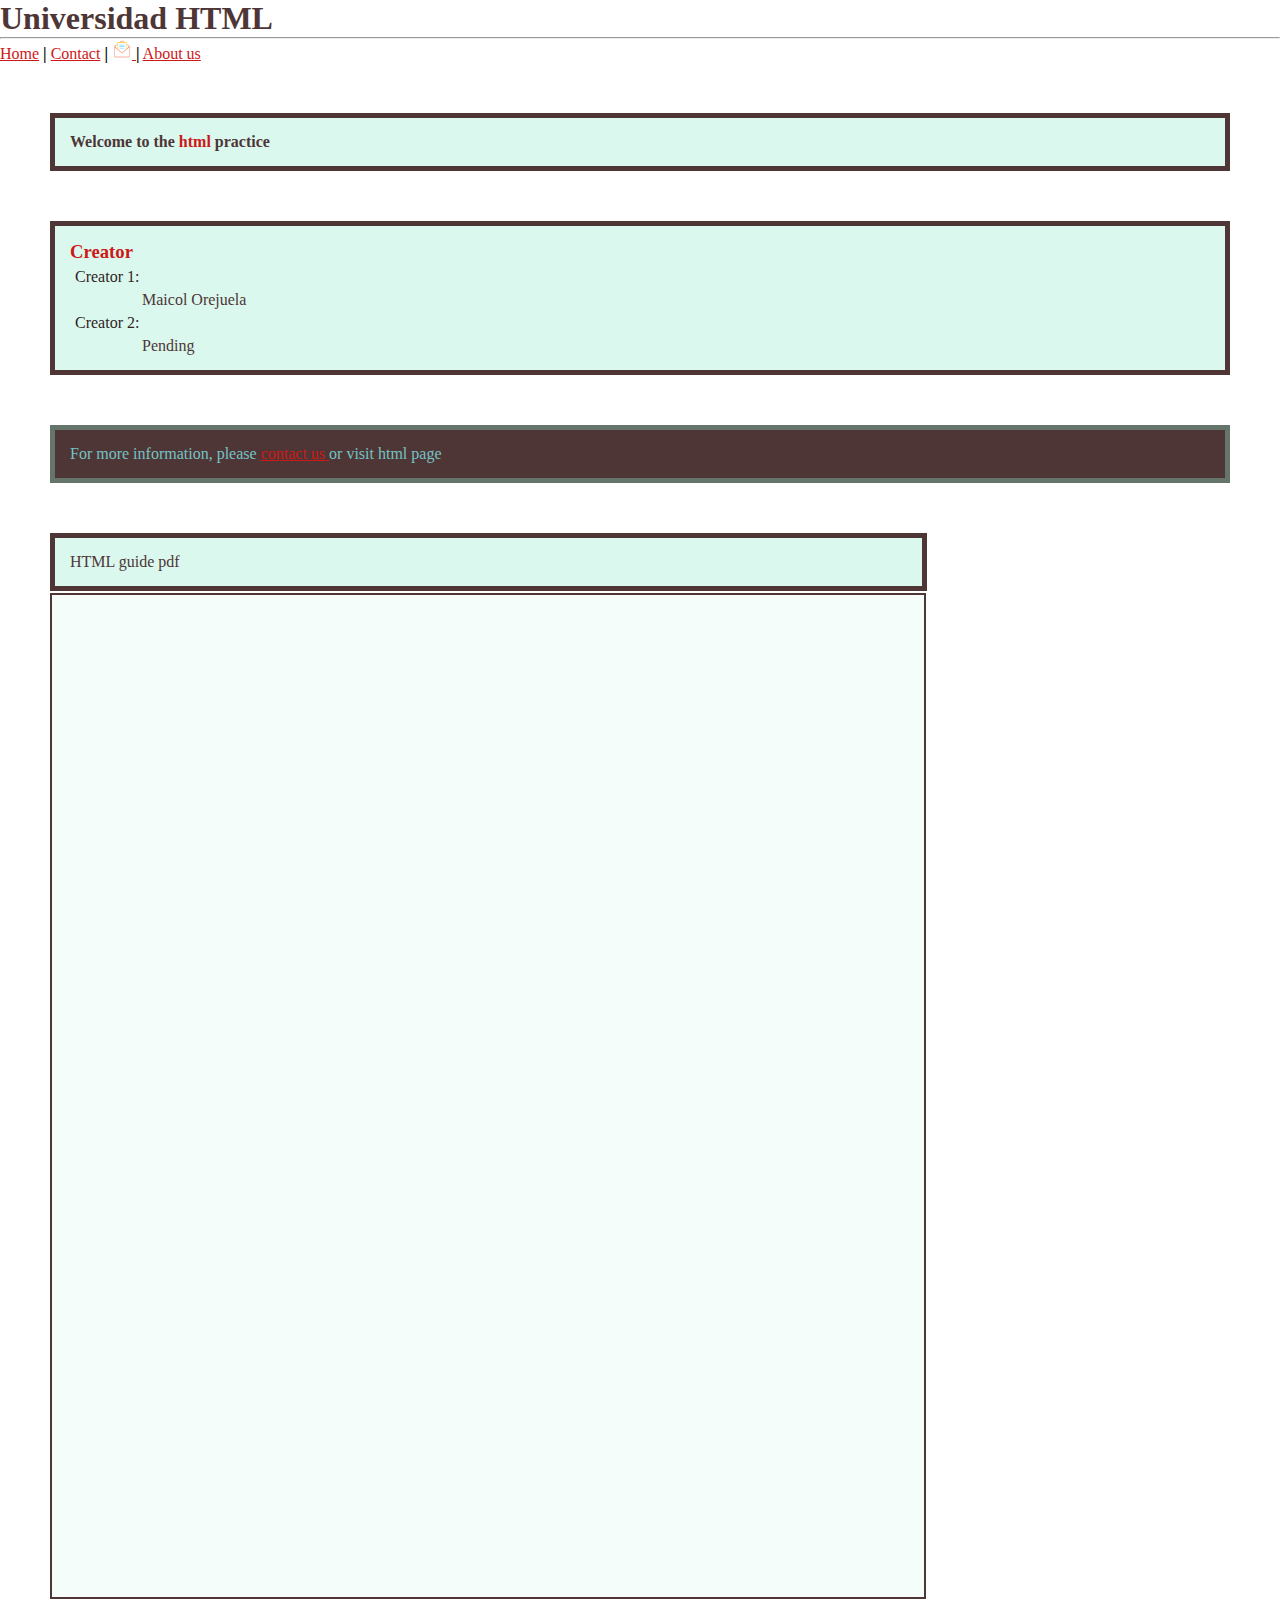
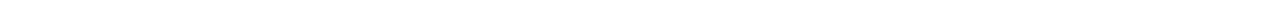
<file: index.html>
<!DOCTYPE html>
<html lang="en">
  <head>
    <meta charset="UTF-8" />
    <meta name="viewport" content="width=device-width, initial-scale=1.0" />
    <title>Universidad HTML</title>

    <link rel="stylesheet" href="css/cssfile.css" />
  </head>
  <body>
    <h1 id="principal_id">Universidad HTML</h1>
    <hr />
    <a href="./index.html">Home</a>
    <b>|</b>
    <a id="Contact" href="contact.html">Contact</a>
    <b>|</b>
    <a href="mail.html" target="_blank">
      <img
        src="/resources/message_mail.png"
        alt="mail logo"
        style="width: 20px; height: 20px"
      />
    </a>
    <b>|</b>
    <a href="about_us.html">About us</a>

    <h4>Welcome to the <span>html</span> practice</h4>

    <div>
      <h3>Creator</h3>
      <dl>
        <dt>Creator 1:</dt>
        <dd>Maicol Orejuela</dd>

        <dt>Creator 2:</dt>
        <dd>Pending</dd>
      </dl>
    </div>

    <div class="inverter">
      For more information, please <a href="#Contact"> contact us </a> or visit html page

    </div>

    <div class="iFrameText"> HTML guide pdf </div>

    <iframe class="iFrameAdd" src="https://www.webdesign.org/downloads/Beginners_Guide_to_HTML.pdf"></iframe>
  </body>
</html>
</file>
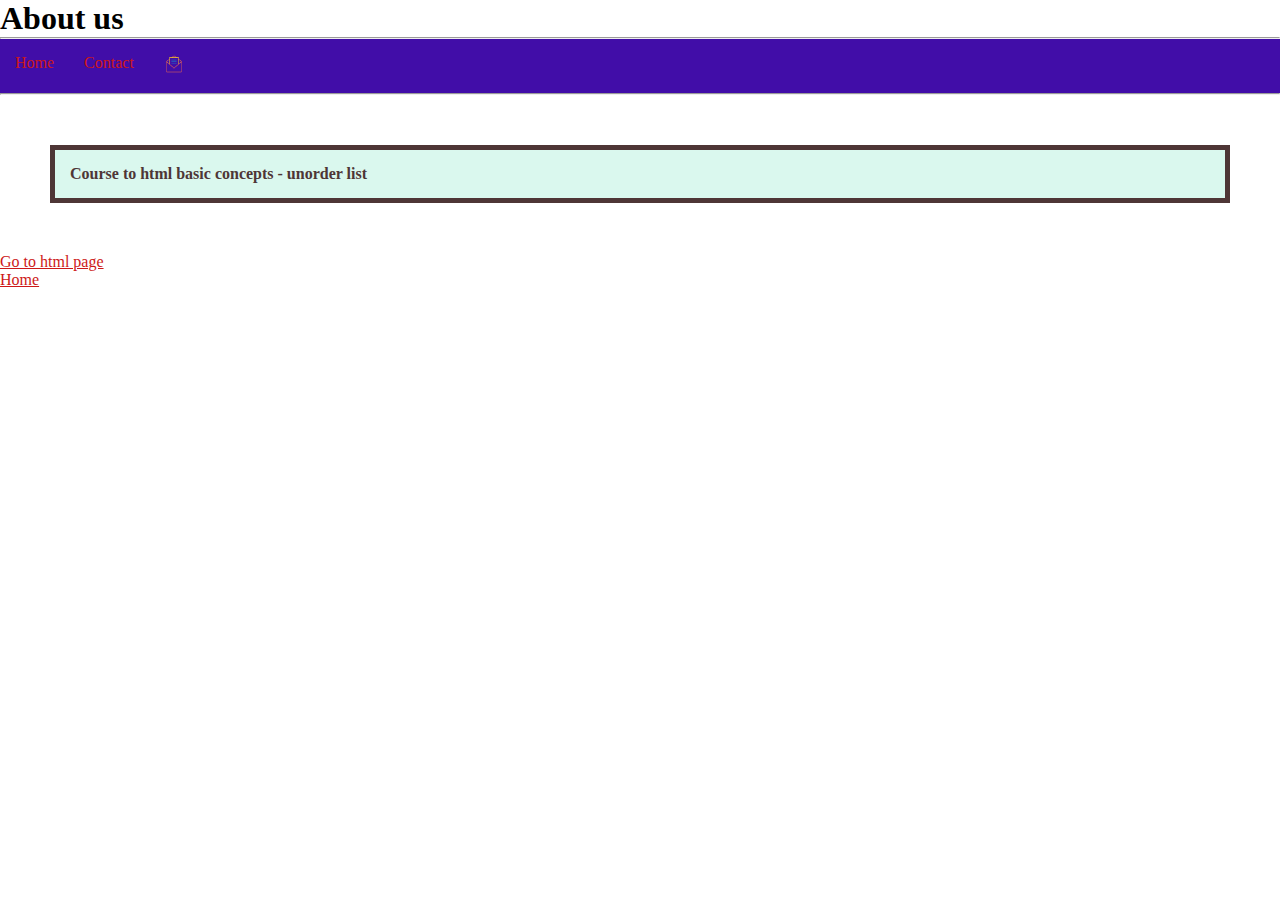
<file: about_us.html>
<!DOCTYPE html>
<html lang="en">
  <head>
    <meta charset="UTF-8" />
    <meta name="viewport" content="width=device-width, initial-scale=1.0" />
    <link rel="stylesheet" href="css/cssfile.css" />
    <title>About us</title>
  </head>
  <body>
    <h1>About us</h1>
    <hr />

    <ul>
      <li> <a href="./index.html">Home</a> </li>
      <li> <a href="contact.html">Contact</a> </li>

      <li> <a href="mail.html" target="_blank">
        <img
          src="/resources/message_mail.png"
          alt="mail logo"
          style="width: 20px; height: 20px"
        />
      </a> </li>
    </ul>

    <hr />
    <h4>Course to html basic concepts - unorder list</h4>
    <a href="https://html.com/" target="_blank">Go to html page</a>
    <br />
    <a href="./index.html">Home</a>
  </body>
</html>
</file>
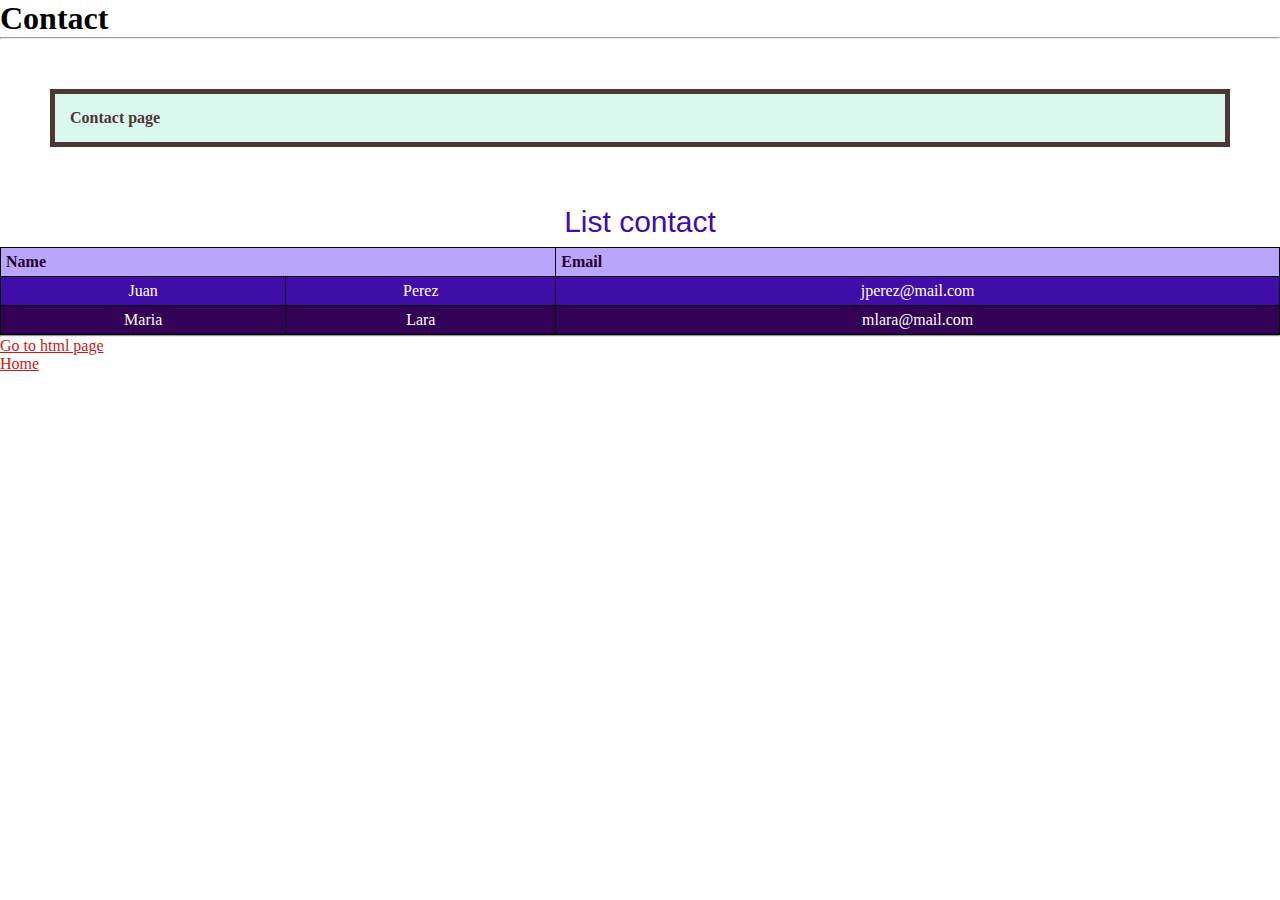
<file: contact.html>
<!DOCTYPE html>
<html lang="en">
  <head>
    <meta charset="UTF-8" />
    <meta name="viewport" content="width=device-width, initial-scale=1.0" />
    <title>Contact</title>
    <link rel="stylesheet" href="css/cssfile.css" />
  </head>
  <body>
    <h1>Contact</h1>
    <hr />

    <h4>Contact page</h4>

    <table border="1">
      <caption>
        List contact
      </caption>
      <tr>
        <th colspan="2">Name</th>
        <th>Email</th>
      </tr>
      <tr>
        <td>Juan</td>
        <td>Perez</td>
        <td>jperez@mail.com</td>
      </tr>
      <tr>
        <td>Maria</td>
        <td>Lara</td>
        <td>mlara@mail.com</td>
      </tr>
    </table>

    <hr />
    <a href="https://html.com/" target="_blank">Go to html page</a>
    <br />
    <a href="./index.html">Home</a>
  </body>
</html>
</file>
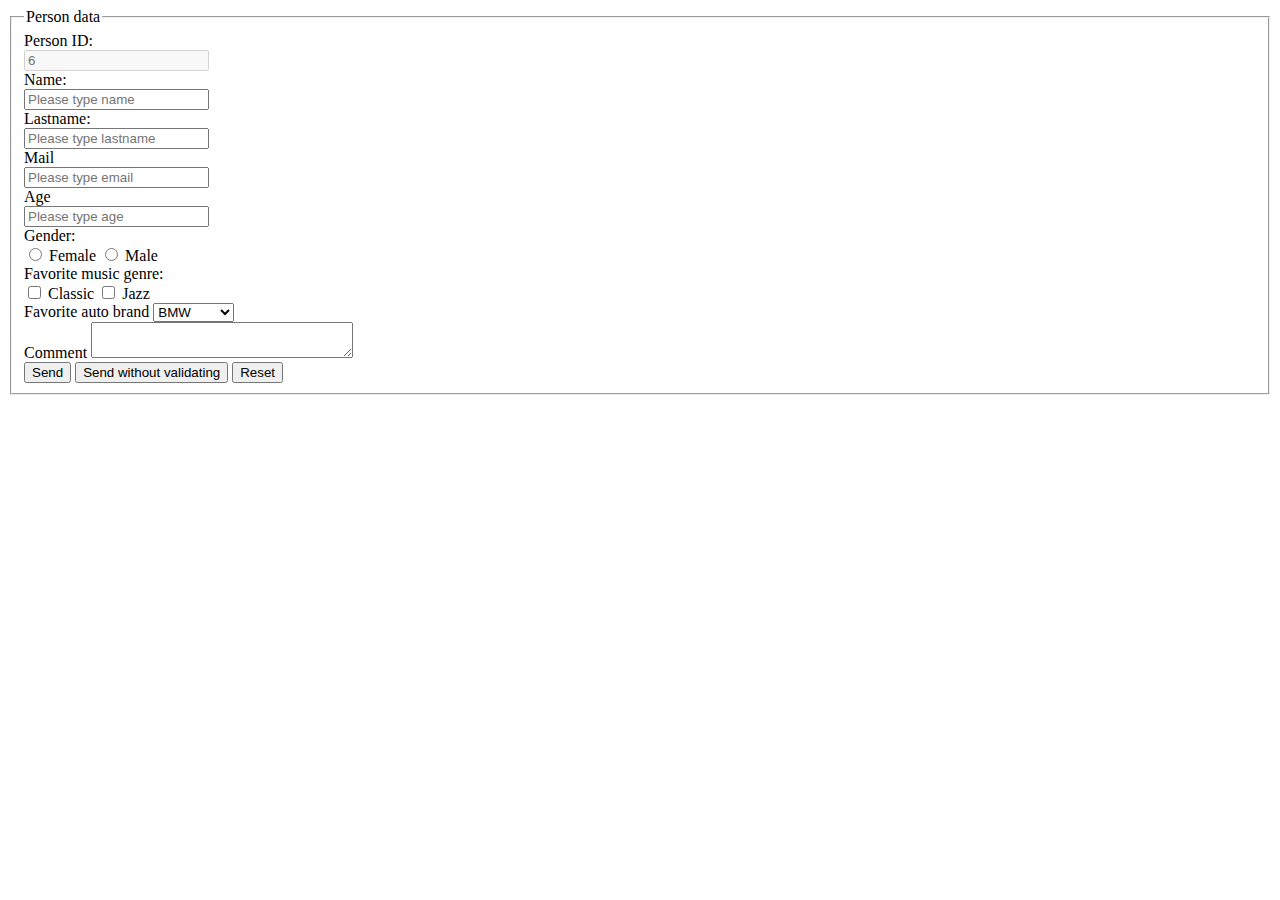
<file: form.html>
<!DOCTYPE html>
<html lang="en">
  <head>
    <meta charset="UTF-8" />
    <meta name="viewport" content="width=device-width, initial-scale=1.0" />
    <title>Document</title>
  </head>
  <body>
    <form action="">
      <fieldset>
        <legend>Person data</legend>


        <label for="idPerson">Person ID:</label> <br />
        <input
          type="number"
          id="idPerson"
          name="idPerson"
          placeholder="6"
          disabled
        />
        <br>

        <label for="name">Name:</label> <br />
        <input
          type="text"
          id="name"
          name="name"
          placeholder="Please type name"
        />
        <br />

        <label for="lastname">Lastname:</label> <br />
        <input
          type="text"
          id="lastname"
          name="lastname"
          placeholder="Please type lastname"
        />
        <br />

        <label for="mail">Mail</label> <br />
        <input
          type="email"
          id="mail"
          name="mail"
          placeholder="Please type email"
        />
        <br />

        <label for="age">Age</label> <br />
        <input
          type="number"
          id="age"
          name="age"
          placeholder="Please type age"
        />
        <br />

        <div>
          <label>Gender:</label> <br />

          <input type="radio" id="female" name="gender" value="female" />
          <label for="">Female</label>

          <input type="radio" id="male" name="gender" value="male" />
          <label>Male</label>
        </div>

        <div>
          <label for="">Favorite music genre:</label> <br />

          <input type="checkbox" />
          <label for="">Classic</label>

          <input type="checkbox" />
          <label for="">Jazz</label>
        </div>

        <div>
          <label for="carsBrand">Favorite auto brand</label>

          <select name="carsBrand" id="carsBrand">
            <option value="Audi">Audi</option>
            <option value="Mazda">Mazda</option>
            <option value="Mercedez">Mercedez</option>
            <option value="BMW" selected="true">BMW</option>
          </select>
        </div>

        <div>
          <label for="comment">Comment</label>
          <textarea name="comment" id="comment" cols="30" rows="2"></textarea>
        </div>

        <div>
          <input type="submit" value="Send" name="" id="" />
          <input type="submit" value="Send without validating" name="" id="" />
          <input type="reset" name="" id="" />
        </div>
      </fieldset>
    </form>
  </body>
</html>
</file>
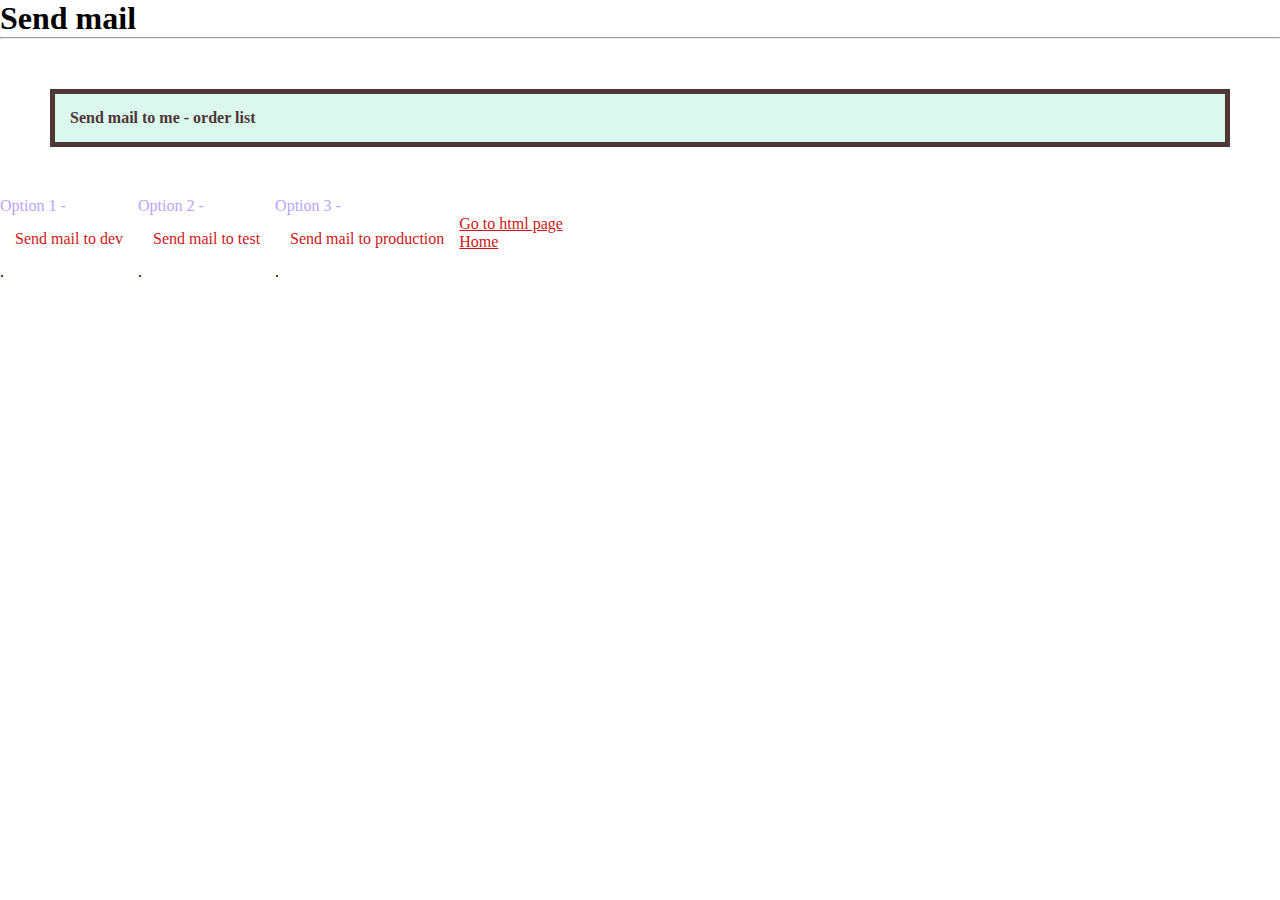
<file: mail.html>
<!DOCTYPE html>
<html lang="en">
  <head>
    <meta charset="UTF-8" />
    <meta name="viewport" content="width=device-width, initial-scale=1.0" />
    <title>Mail</title>

    <link rel="stylesheet" href="css/cssfile.css" />
  </head>
  <body>
    <h1>Send mail</h1>
    <hr />

    <h4>Send mail to me - order list</h4>

    <ol>
      <li> <a href="mailto:test@gmail.com?subject=Test send mail&body=testing sending mail to html">Send mail to dev</a> </li>
      <li> <a href="mailto:test@gmail.com?subject=Test send mail&body=testing sending mail to html">Send mail to test</a> </li>
      <li> <a href="mailto:test@gmail.com?subject=Test send mail&body=testing sending mail to html">Send mail to production</a> </li>
    </ol>

    <br />
    <a href="https://html.com/" target="_blank">Go to html page</a>
    <br />
    <a href="./index.html">Home</a>
  </body>
</html>
</file>
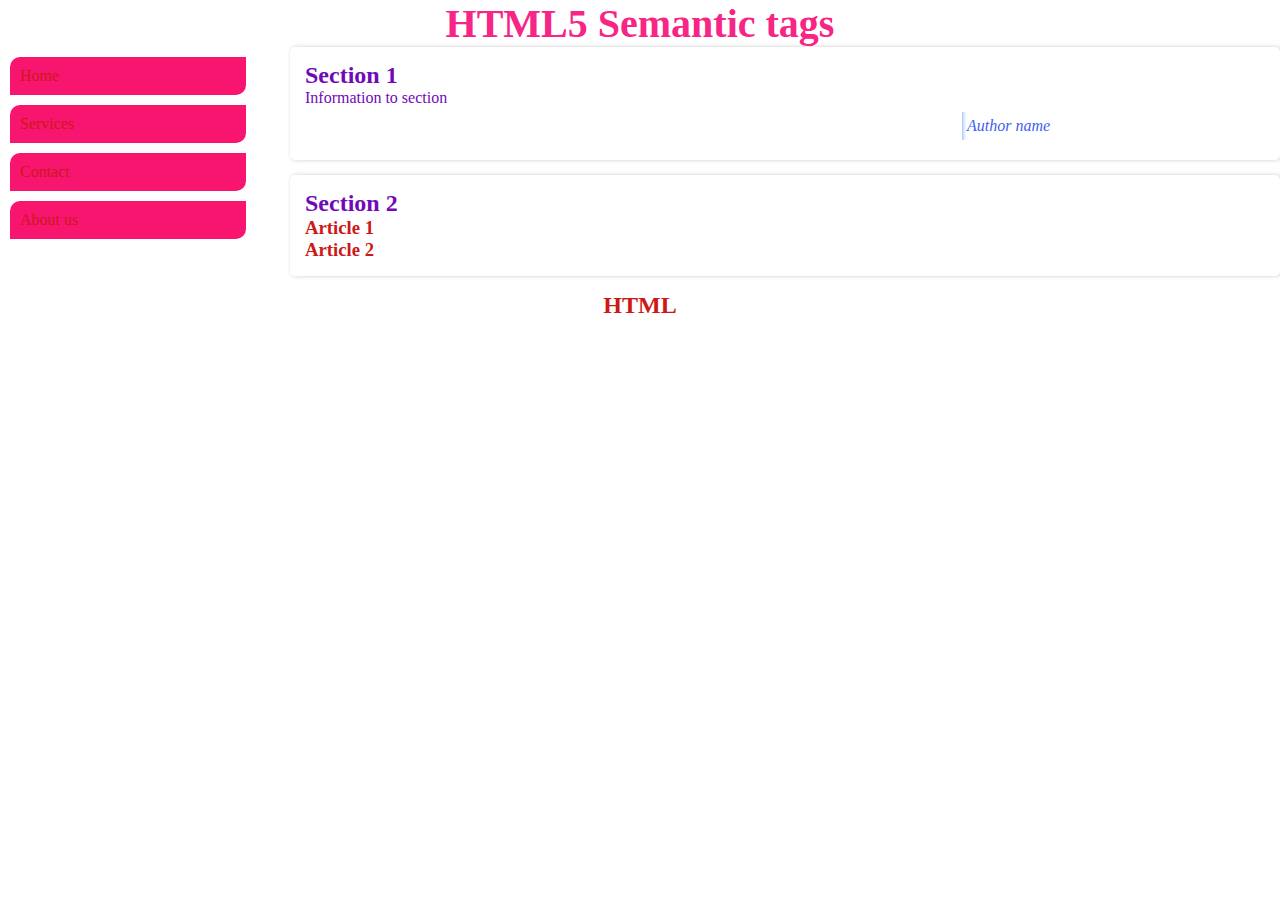
<file: semantic-elements.html>
<!DOCTYPE html>
<html lang="en">
<head>
    <meta charset="UTF-8">
    <meta http-equiv="X-UA-Compatible" content="IE=edge">
    <meta name="viewport" content="width=device-width, initial-scale=1.0">
    <link rel="stylesheet" href="css/cssfile.css" />
    <title>HTML Semantic tags</title>
</head>
<body>
    <header>
        <h1>HTML5 Semantic tags</h1>
    </header>
    <nav>
        <a href="#">Home</a>
        <a href="#">Services</a>
        <a href="#">Contact</a>
        <a href="#">About us</a>
    </nav>
    <section>
        <h2>Section 1</h2>
        <p>Information to section</p>
        <aside>
            <p>Author name</p>
        </aside>
    </section>
    <section>
        <h2>Section 2</h2>
        <article>
            <h3>Article 1</h3>
        </article>
        <article>
            <h3>Article 2</h3>
        </article>
    </section>
    <footer>
        <h2>
            <a href="http://www.html.com">
                HTML
            </a>
        </h2>
    </footer>
</body>
</html>
</file>
<file: css/cssfile.css>
*{
    margin: 0;
    padding: 0;
}

/*css identifier*/
#principal_id {
  color: #4E3636;
}
h4
{
    color: #4E3636;
    background-color: rgba(149, 235, 206, 0.349);
    align-items: center;
    padding: 15px;
    border: 5px solid #4E3636;
    margin: 50px;

}
span{
    color: #CD1818;
}

div {
  color: #4E3636;
  background-color: rgba(149, 235, 206, 0.349);
  padding: 15px;
  border: 5px solid #4E3636;
  margin: 50px;
}

/*css class*/
.inverter {
    color: #75c2c4;
    background-color: #4E3636;
    padding: 15px;
    border: 5px solid rgba(149, 235, 206, 0.349);
    margin: 50px;
  }

.iFrameText{
    color: #4E3636;
    background-color: rgba(149, 235, 206, 0.349);
    padding: 15px;
    border: 5px solid #4E3636;
    margin-left: 50px;
    margin-top: 50px;
    margin-bottom: 1px;
    width: 837px;
}

.iFrameAdd{
    color: #4E3636;
    background-color: rgba(149, 235, 206, 0.096);
    padding: 1px;
    border: 2px solid #4E3636;
    margin-left: 50px;
    margin-top: 1px;
    margin-right: 2px;
    height: 1000px;
    width: 870px;
}
a:link {
  color: #CD1818;
}

a:visited {
color: #116D6E;
text-decoration: none;
}

a:hover{
    color: black;
    text-decoration:dotted;
}

table{
    width: 100%;
}

table, th, td{
    border: 1px solid black ;
    border-collapse: collapse;
    /*border-spacing: 5px;*/
    padding: 5px;
}

td{
    text-align: center;
    color:white;
}

th{
    text-align: left;
    color: #24002E;
    background-color: #B9A5FA;
}

tr:nth-child(even){
    background-color:#410DA8;
}

tr:nth-child(odd){
    background-color:#320054;
}
caption{
    color: #410DA8;
    font-family:Verdana, Geneva, Tahoma, sans-serif ;
    font-size: 30px;
    line-height: 50px;
}

ul{
    list-style-type: none;
    background-color: #410DA8;
    overflow: hidden;
    margin: 0;
    padding: 0;
}

li{
    float: left;
}

li a{
    display: block;
    color:white;
    text-align: center;
    padding: 15px;
    text-decoration: none;
}

li a:hover{
    background-color: #410DA8;
}

ol{
    list-style: none;
    counter-reset: counter;
}

ol li{
    counter-increment: counter;
}

ol li::before{
    content: 'Option ' counter(counter) ' - ';
    color: #B9A5FA;
}

ol li::after{
    content: '.';
}

h3{
    color: #CD1818;
}

dl dt{
    color: #321E1E;
    margin: 5px;
}

dl dd{
    color: #4E3636;
    margin-left: 72px;
}

header{
    color: #f72585;
    text-align: center;
    font-size: 20px;
}

nav{
    width: 20%;
    float: left;
}

nav a{
    background-color: #f71570;
    border-radius: 10px 0 10px 0;
    color: #fff;
    margin: 10px;
    padding: 10px;
    text-decoration: none;
    display: block;

}

section{
    float: right;
    width: 75%;
    color: #7209b7;
    border-radius: 5px;
    box-shadow: 1px 0 4px rgb(0,0,0,.2);
    margin-bottom: 15px;
    padding: 15px;
}

aside{
    float:right;
    width: 30%;
    padding: 5px;
    margin: 5px;
    font-style: italic;
    color: #4361ee;
    box-shadow: inset 5px 0 5px -5px #4895ef;
}

footer{
    clear: both;
    padding: 1px;
    text-align: center;
}

footer a{
    text-decoration: none;
}
</file>
